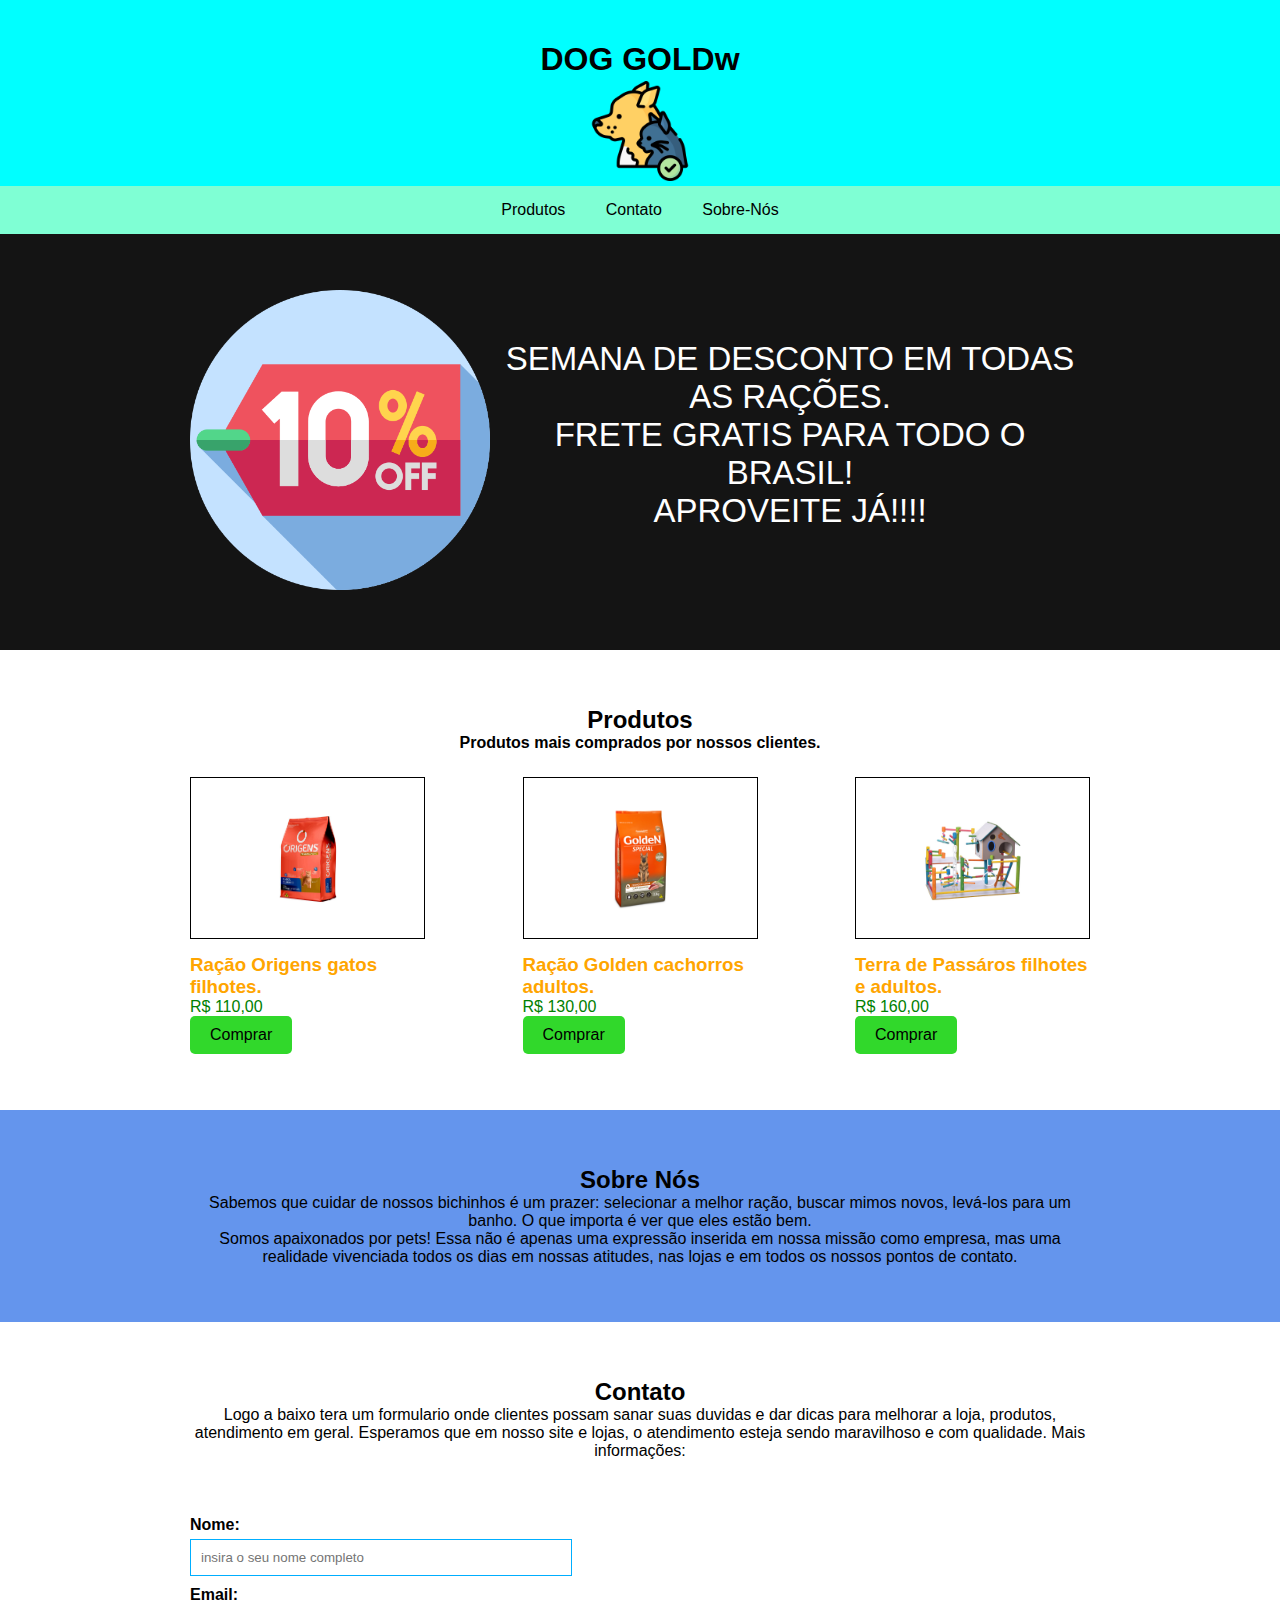
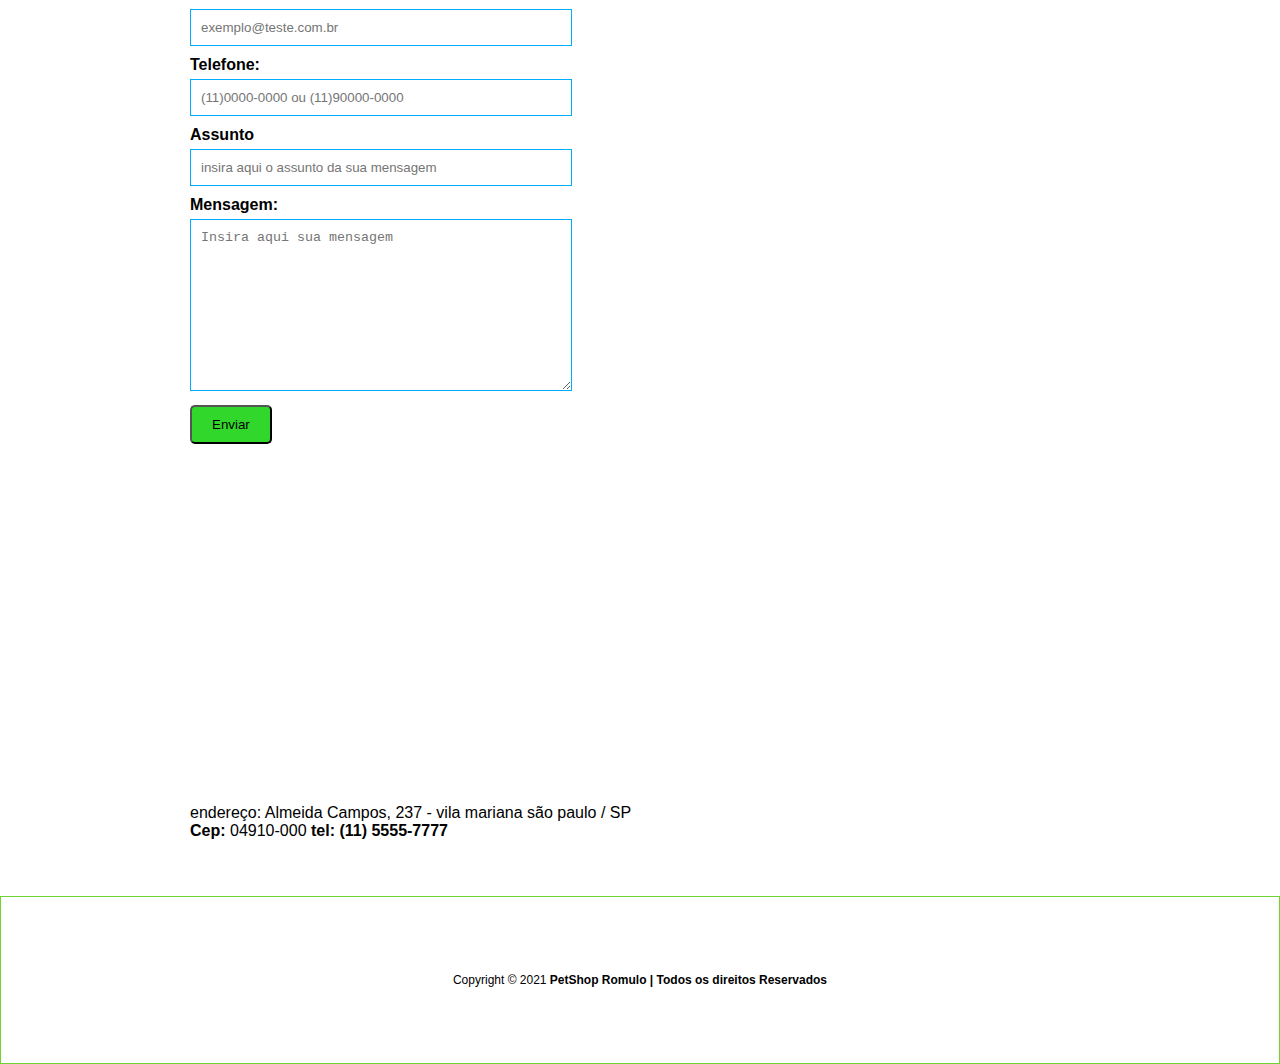
<file: index.html>
<!DOCTYPE html>
<html lang="PT-br">
<head>
    <meta charset="UTF-8">
    <meta http-equiv="X-UA-Compatible" content="IE=edge">
    <meta name="viewport" content="width=device-width, initial-scale=1.0">
    <title>Petshop</title>
    <link rel="stylesheet" href="css/petshop.css">
</head>

<body>
    <header>
        <h1 title="Petshop Romulo">
            <h1>DOG GOLDw</h1>
            <img src="img/pets-allowed.png" alt="pets-allowed">
        </h1>
    </header>

    <nav class="menu">
        <ul>
            <li>Produtos</li>
            <li>Contato</li>
            <li id="itemcontato">Sobre-Nós</li>
        </ul>
    </nav>

    <article class="fundo-preto">
        <div class="conteiner flex-conteiner">
            <div class="desconto">
                <img src="img/10-por-cento.png" alt="10-por-cento" width="700px">
             
            </div>
            <div class="desconto">
                <p>
                  SEMANA DE DESCONTO EM TODAS AS RAÇÕES. <br>
                  FRETE GRATIS PARA TODO O BRASIL! <br>
                  APROVEITE JÁ!!!!
                </p>
            </div>
        </div>
    </article>

    <article>

        <div class="conteiner">
          <h2 class="texto-centralizado">Produtos</h2>  
           <strong><p class="texto-centralizado"> Produtos mais comprados por nossos clientes.</p></strong>

            <div class="flex-conteiner">
                <article class="produto">
                    <figure>
                        <img src="img/ração gato.jpg" alt="ração gato">
                    </figure>
                    <h3> Ração Origens gatos filhotes.</h3>
                    <p>R$ 110,00</p>
                    <a href="#" class="button">
                        Comprar
                    </a>
                </article>

                <article class="produto">
                    <figure>
                        <img src="img/raçãocachorro.jpg" alt="Ração">
                    </figure>
                    <h3> Ração Golden cachorros adultos.</h3>
                    <p>R$ 130,00</p>
                    <a href="#" class="button">
                        Comprar
                    </a>


                </article>

                <article class="produto">
                    <figure>
                        <img src="img/casa de passaros.jpg" alt="casa de passaros">
                    </figure>
                    <h3> Terra de Passáros filhotes e adultos. </h3>
                    <p>R$ 160,00</p>
                    <a href="#" class="button">
                        Comprar
                    </a>
                </article>

            </div>

        </div>


    </article>

    <article class="fundo-azul">

        <div class="conteiner flex-conteiner">
            <div class="texto-centralizado">
                <h2>Sobre Nós</h2>
                <p>
                    Sabemos que cuidar de nossos bichinhos é um prazer: selecionar a melhor ração, buscar mimos novos, levá-los para um banho. O que importa é ver que eles estão bem.
                </p>
                <p>
                    Somos apaixonados por pets! Essa não é apenas uma expressão inserida em nossa missão como empresa, mas uma realidade vivenciada todos os dias em nossas atitudes, nas lojas e em todos os nossos pontos de contato.
                </p>
            </div>
        </div>
    </article>


    <article>
        <div class="conteiner">
            <div class="texto-centralizado">
                <h2>Contato</h2>
                <p>
                   Logo a baixo tera um formulario onde clientes possam sanar suas duvidas e dar dicas para melhorar a loja, produtos, atendimento em geral. Esperamos que em nosso site e lojas, o atendimento esteja sendo maravilhoso e com qualidade. Mais informações:
                </p>
            </div>

            <div class="conteiner flex-conteiner">
                <div class="col">
                    <form action="">
                        <label for="nome">
                            <strong>Nome:</strong>
                            <input type="text" id="nome" placeholder="insira o seu nome completo">
                        </label>

                        <label for="email">
                            <strong>Email:</strong>
                            <input type="email" id="email" placeholder="exemplo@teste.com.br">
                        </label>

                        <label for="fone">
                            <strong>Telefone:</strong>
                            <input type="tel" id="tel" placeholder="(11)0000-0000 ou (11)90000-0000">
                        </label>

                        <label for="assunto">
                            <strong>Assunto</strong>
                            <input type="text" placeholder="insira aqui o assunto da sua mensagem" id="assunto">
                        </label>

                        <label for="msg">
                            <strong>Mensagem:</strong>
                            <textarea name="msg" id="msg" cols="30" rows="10"
                                placeholder="Insira aqui sua mensagem"></textarea>
                        </labe

                        <div>
                            <button class="button">
                                Enviar
                            </button>
                        </div>
                    </form>

                </div>

                <div class="col">
                    <iframe
                        src="https://www.google.com/maps/embed?pb=!1m18!1m12!1m3!1d3653.399970389819!2d-46.76853948486827!3d-23.697406772515805!2m3!1f0!2f0!3f0!3m2!1i1024!2i768!4f13.1!3m3!1m2!1s0x94ce5212f9627de5%3A0x1c5ccd29c1a3e96a!2sEtec%20Jardim%20%C3%82ngela!5e0!3m2!1spt-BR!2sbr!4v1637630753660!5m2!1spt-BR!2sbr"
                        width="400" height="300" style="border:0;" allowfullscreen="" loading="lazy"></iframe>
                    <p>
                        endereço: Almeida Campos, 237 - vila mariana são paulo / SP <br>

                        <strong>Cep:</strong> 04910-000
                        <strong>tel: (11) 5555-7777</strong>
                    </p>

                </div>

            </div>
        </div>
    </article>
    <footer>
        <div class="conteiner texto-centralizado">
            <p>Copyright &copy; 2021 <strong>PetShop Romulo | Todos os direitos Reservados</strong></p>
        </div>
    </footer>

</body>

</html>
</file>
<file: css/petshop.css>
*{
    padding: 0;
    margin: 0;
}

body{
    font-family: Arial, Helvetica, sans-serif;
}

header{
    text-align: center;
    background-color: aqua;
    padding: 1px 0;
}
img{
    width: 100px;
}

header h1{
    margin: 0;
    height: 40px;

}
.menu{
    background-color:aquamarine;
}
nav li{ 
    color: black;
    display: inline;
    background-repeat: no-repeat;
    background-position: center right;
    padding-right: 26px;
    margin-right: 10px;
    

}

nav{
    text-align: center;
    padding: 15px 0;

}

nav li a{
    text-decoration: none;
    color: #000 ;
}

#itemcontato{
    background-image: none;
    margin-right: 0;
    padding-right: 0;
}

.fundo-preto{
    background-color: rgb(20, 20, 20);
}

.fundo-azul{
    background-color: cornflowerblue;
}

.desconto img{
    width: 300px;
}

.desconto p{
    color: white;
    font-family: 'Segoe UI', Tahoma, Geneva, Verdana, sans-serif;
    font-size: 33px;
    text-align: center;
    margin-top: 50px;
}
.conteiner{
    width: 900px;
    margin: 0 auto;
    padding: 56px 0;
}

.flex-conteiner{
    display: flex;
    justify-content: space-between;
   
}

.flex-conteiner .col{
    width: 430px;

}
 
.produto {
    width: 235px;
    color: orange;
}
.produto p{
    color: green;
}

.produto figure{
    border: 1px solid black;
    background-color: #fff;
    margin: 0 0 15px 0;
    padding: 0;
    text-align: center;
    height: 160px;
    line-height: 160px;
    margin-top: 25px;
}

.produto figure img{
    vertical-align: middle;

}

.texto-centralizado{
    text-align: center;
}

.button{
    background-color: #31d82b;
    display: inline-block;
    padding: 10px 20px;
    text-decoration: none;
    color: #000;
    border-radius: 5px;
    cursor: pointer;
}

form{
    width: 360px;
}

form input,
form textarea{
 width: 100%;
 border: 1px solid rgb(0, 174, 255);
 padding: 10px;
 margin-top: 5px;
 margin-bottom: 10px;
}

iframe{
    width: 100%;

}

footer{
    border: 1px solid #6dd432;
    font-size: 12px;
    padding: 20px 0;
}
</file>
